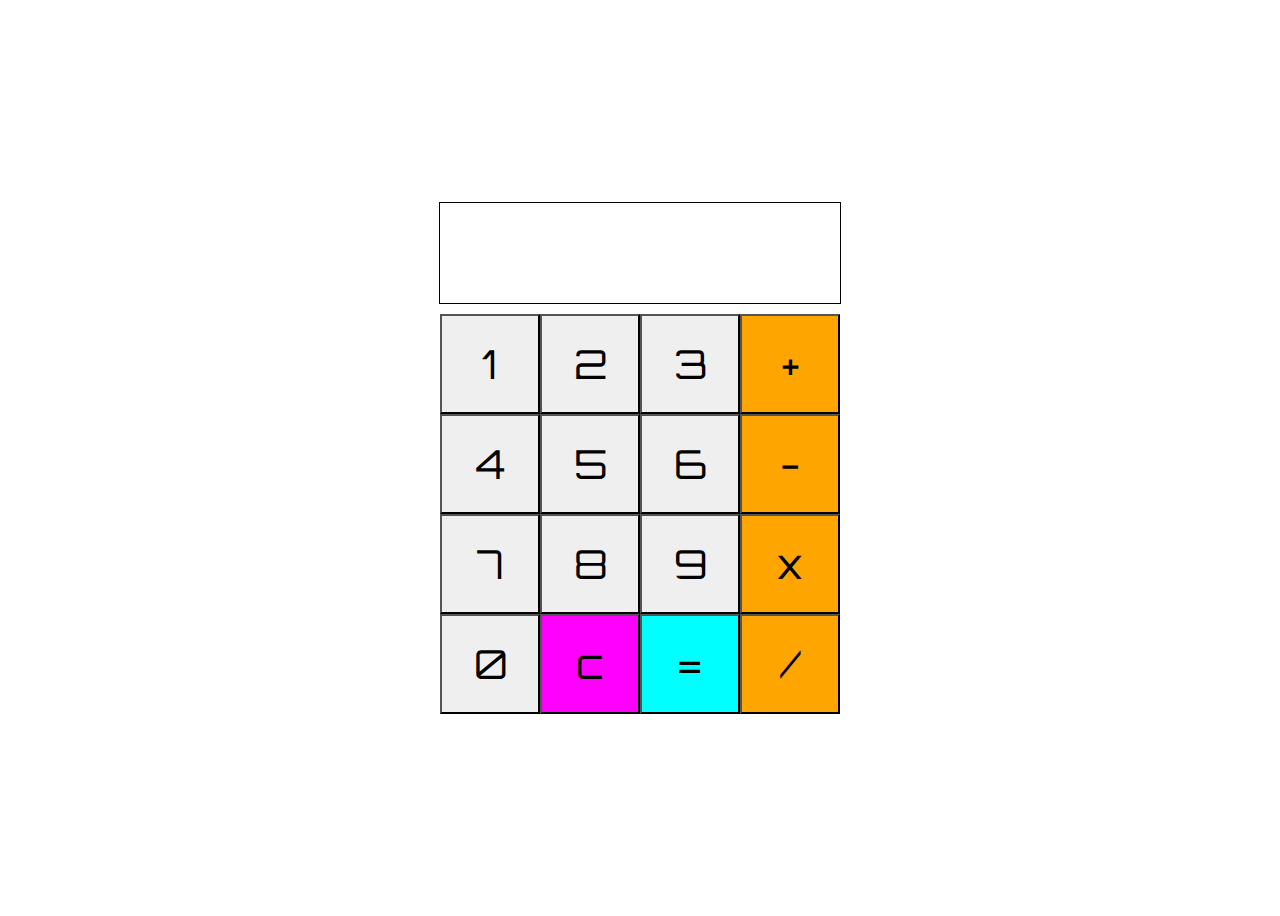
<file: calculator.html>
<!DOCTYPE html>
<html lang="ko">

<head>
    <meta charset="UTF-8">
    <meta name="viewport" content="width=device-width, initial-scale=1.0">
    <title>계산기</title>
    <link rel="stylesheet" href="styles.css">
    <link href="https://fonts.googleapis.com/css2?family=Orbitron:wght@400;700&display=swap" rel="stylesheet">
</head>


<body>
    <div class="container">
        <div class="box">

        </div>


        <div class="mainButton">
            <div class="row">
                <button class="num">1</button>
                <button class="num">2</button>
                <button class="num">3</button>
                <button class="plus">+</button>
            </div>

            <div class="row">
                <button class="num">4</button>
                <button class="num">5</button>
                <button class="num">6</button>
                <button class="minus">-</button>
            </div>

            <div class="row">
                <button class="num">7</button>
                <button class="num">8</button>
                <button class="num">9</button>
                <button class="times">x</button>
            </div>

            <div class="row">
                <button class="num">0</button>
                <button class="clear">c</button>
                <button class="equal">=</button>
                <button class="divide">/</button>
            </div>
        </div>
    </div>



    <script src="script.js"></script>

</body>
</file>
<file: styles.css>
.container {
    display: flex;
    flex-direction: column;
    justify-content: center; 
    align-items: center; 
    height: 100vh; 
    margin: 0; 
    
}
.box{
    width: 400px;
    height: 100px;
    border: 1px solid black;
    display: flex;
    justify-content: center;
    align-items: center;
    font-size: 50px;
    margin-bottom: 10px;
    font-family: 'Orbitron',sans-serif;
    
}

.row{
    display: flex;
    
    justify-content: center;
}

.minus{
    background-color: orange;
}
.times{
    background-color: orange;
}
.divide{
    background-color: orange;
}


.plus{
    background-color: orange;
}
.equal{
    background-color: cyan;
}
.clear
{
    background-color: magenta;
}


button {
    width: 100px;
    height: 100px;
    font-size: 40px;
    border-radius: 0;
    font-family: 'Orbitron',sans-serif;
}

.container button:active {
    transform: scale(0.95); /* 클릭 시 크기를 약간 줄임 */
    box-shadow: 0 2px #666;
}
</file>
